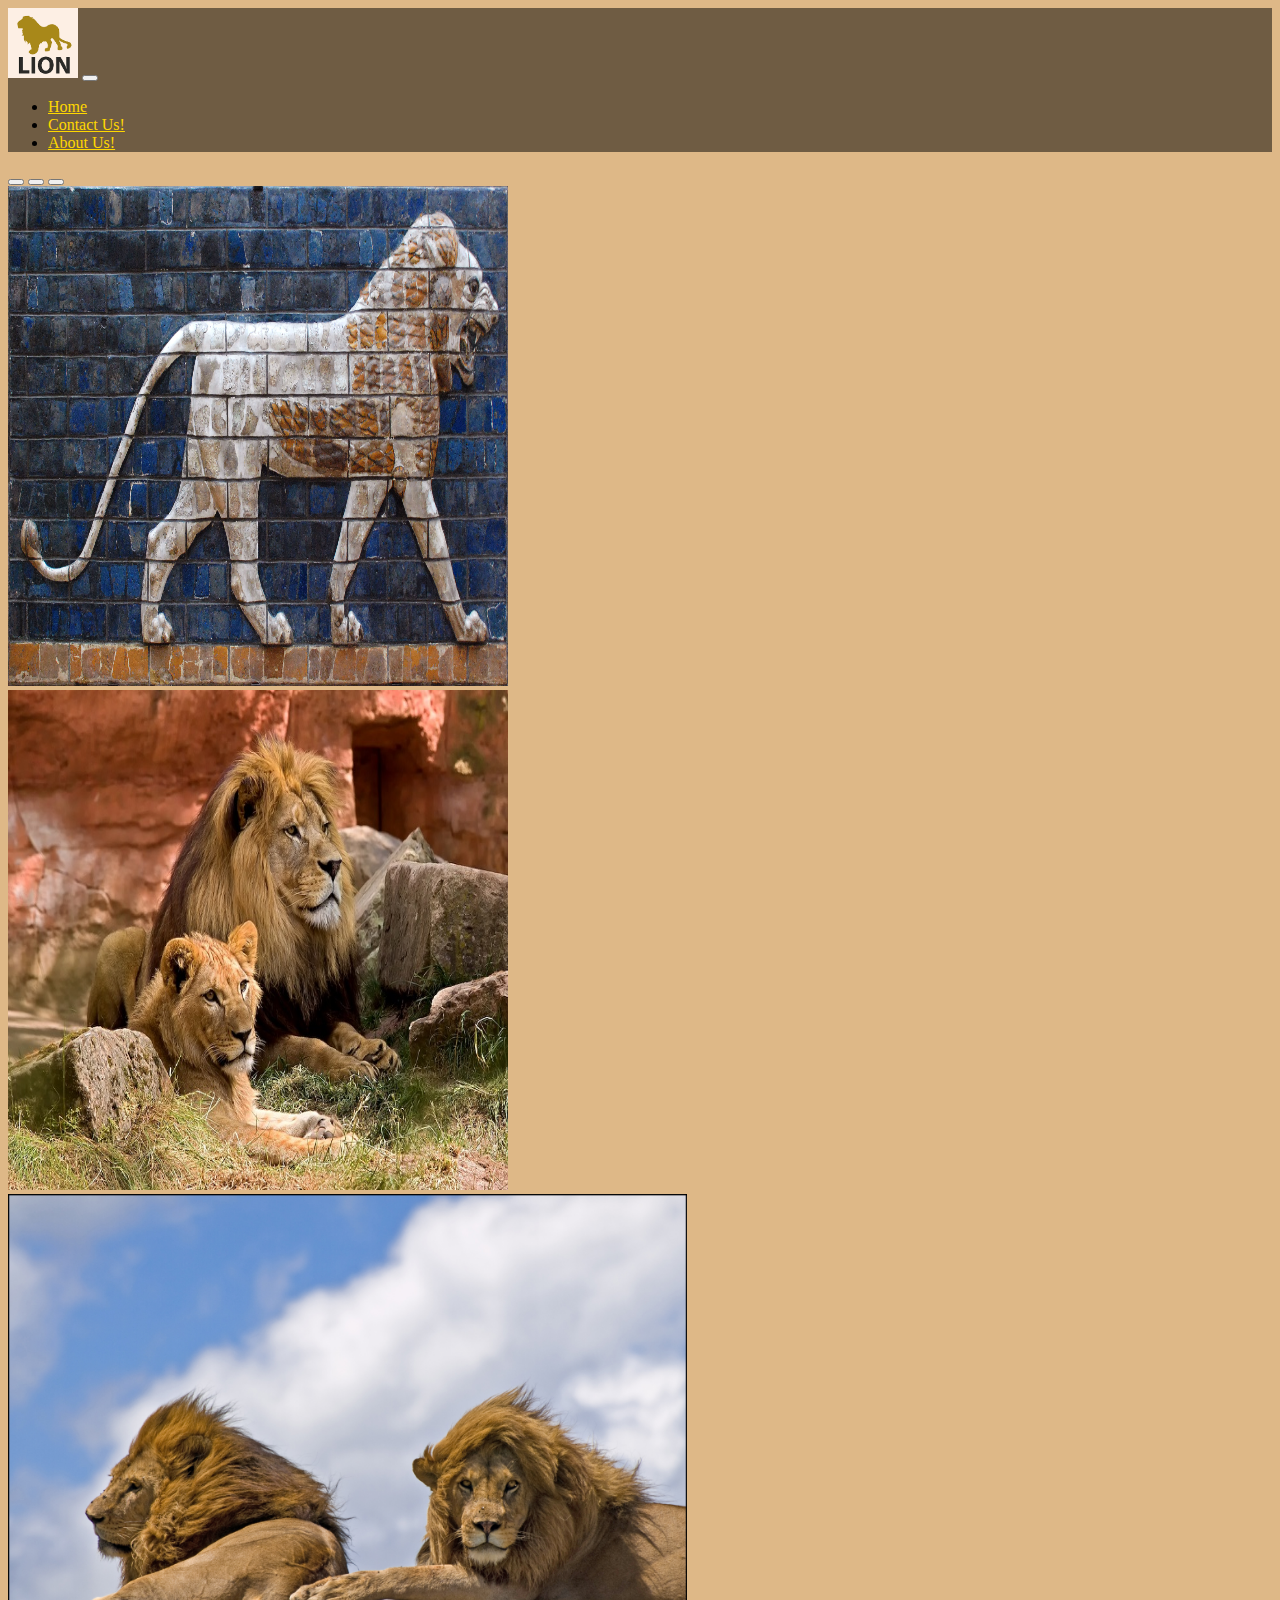
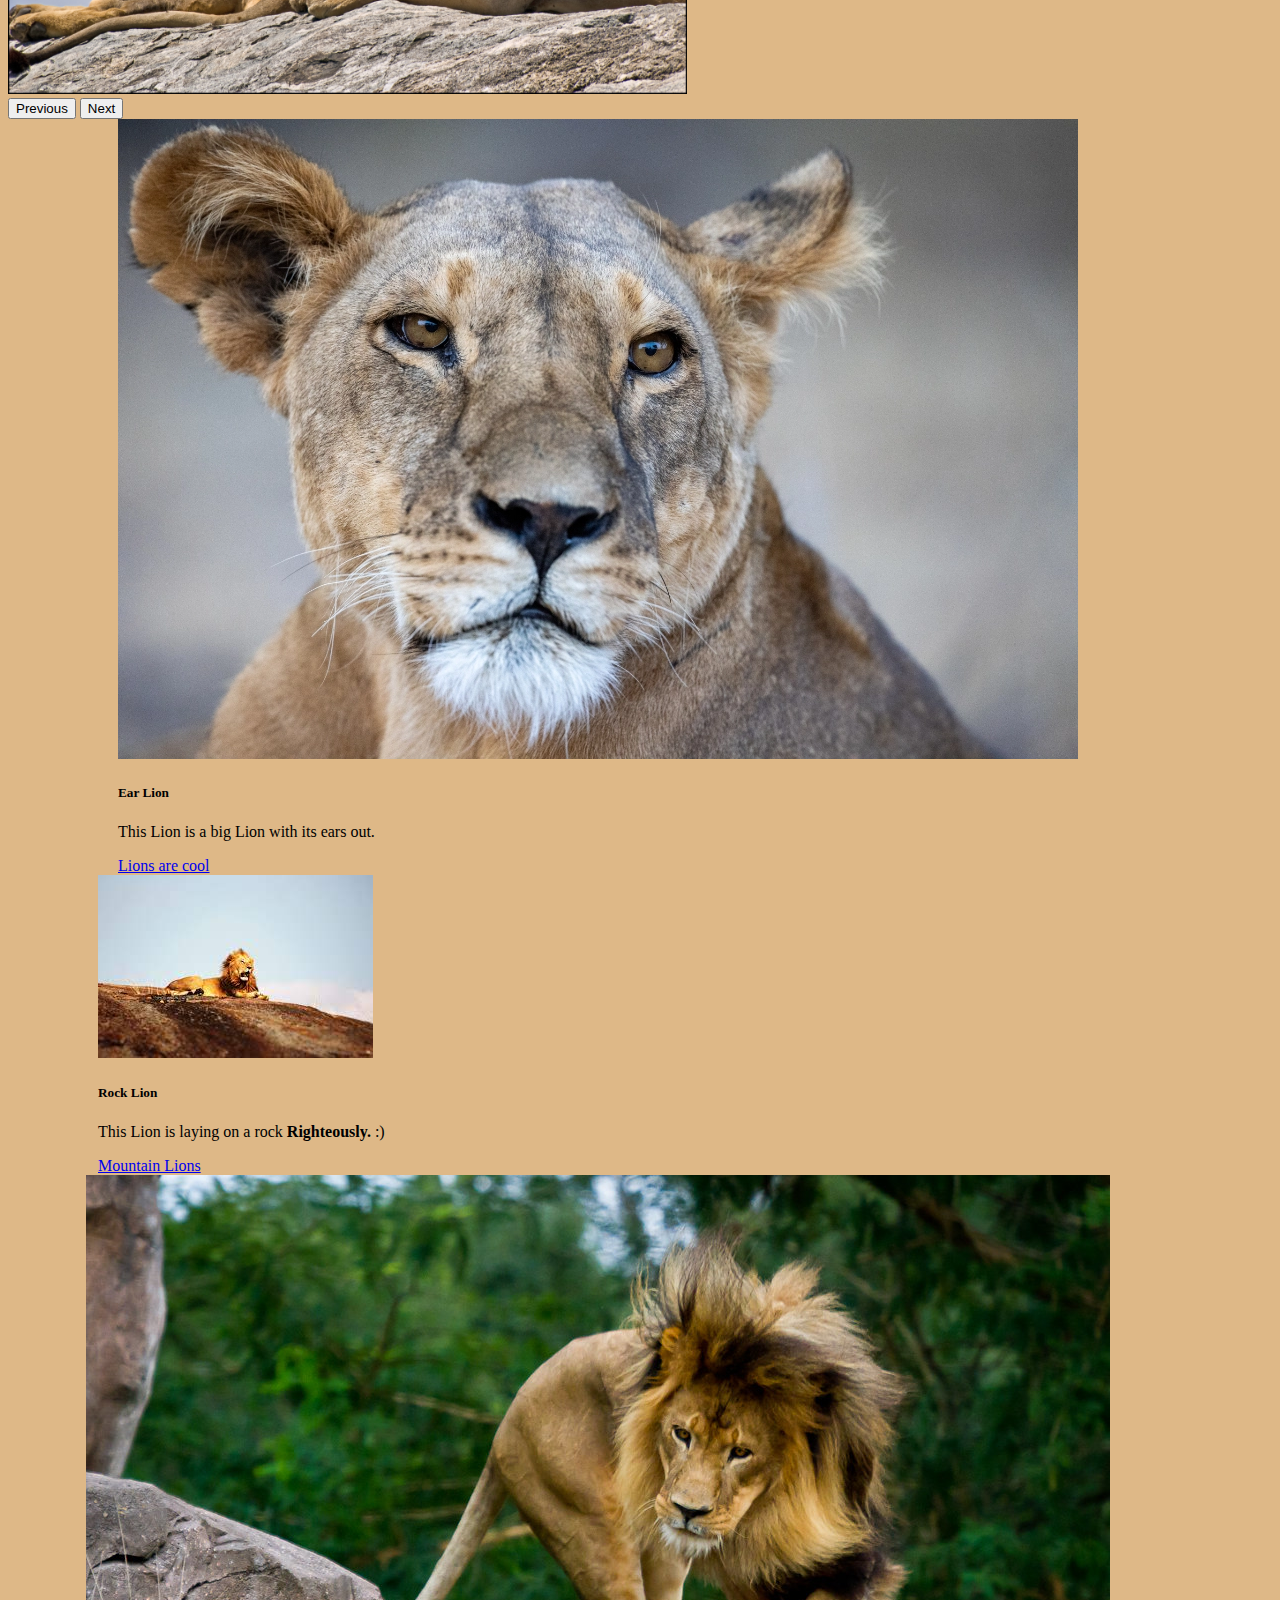
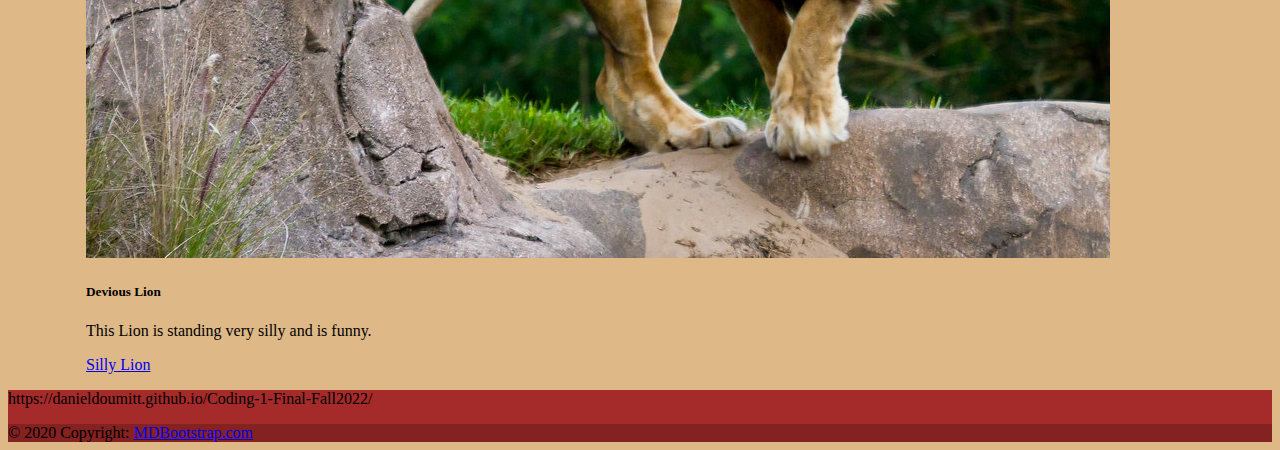
<file: index.html>
<!doctype html>
<html lang="en">
  <head>
    <!-- Required meta tags -->
    <meta charset="utf-8">
    <meta name="viewport" content="width=device-width, initial-scale=1">
    <!-- Bootstrap CSS -->
    
    <link href="https://cdn.jsdelivr.net/npm/bootstrap@5.1.3/dist/css/bootstrap.min.css" rel="stylesheet" integrity="sha384-1BmE4kWBq78iYhFldvKuhfTAU6auU8tT94WrHftjDbrCEXSU1oBoqyl2QvZ6jIW3" crossorigin="anonymous">
    <link rel="stylesheet" href="styles.css">
    <title>Home</title>
    <link rel="icon" type="image/x-icon" href="img/lo-logo.webp">
  </head>
  <body class="background-color">
<!--Navbar-->
<nav class="navbar navbar-expand-lg navbar-dark sticky-top nav-style">
    <div class="container-fluid">
        <a class="navbar-brand" href="index.html"><img id="lion-logo" src="img/lion for final.png" height="70px" width="70px" alt=""></a>
      <button class="navbar-toggler" type="button" data-bs-toggle="collapse" data-bs-target="#navbarNav" aria-controls="navbarNav" aria-expanded="false" aria-label="Toggle navigation">
        <span class="navbar-toggler-icon"></span>
      </button>
      <div class="collapse navbar-collapse" id="navbarNav">
        <ul class="navbar-nav">
          <li class="nav-item">
            <a id="nav-link-style" class="nav-link" aria-current="page" href="index.html">Home</a>
          </li>
          <li class="nav-item">
            <a id="nav-link-style" class="nav-link" href="contact.html">Contact Us!</a>
          </li>
          <li class="nav-item">
            <a id="nav-link-style" class="nav-link active" href="about.html">About Us!</a>
          </li>
        </ul>
      </div>
    </div>
  </nav>

<!--Carousel-->
<div class="container">
<div id="carouselExampleIndicators" class="carousel slide" data-bs-ride="carousel">
  <div class="carousel-indicators">
    <button type="button" data-bs-target="#carouselExampleIndicators" data-bs-slide-to="0" class="active" aria-current="true" aria-label="Slide 1"></button>
    <button type="button" data-bs-target="#carouselExampleIndicators" data-bs-slide-to="1" aria-label="Slide 2"></button>
    <button type="button" data-bs-target="#carouselExampleIndicators" data-bs-slide-to="2" aria-label="Slide 3"></button>
  </div>
  <div class="carousel-inner">
    <div class="carousel-item active">
      <img src="img/c-img-1.jpg" class="d-block w-100" height="500px" width="500px" alt="mountains">
    </div>
    <div class="carousel-item">
      <img src="img/c-img-2.jpg" class="d-block w-100" height="500px" width="500px" alt="red">
    </div>
    <div class="carousel-item">
      <img src="img/c-img-3.jpg" class="d-block w-100" height="500px" alt="snow">
    </div>
  </div>
  <button class="carousel-control-prev" type="button" data-bs-target="#carouselExampleIndicators" data-bs-slide="prev">
    <span class="carousel-control-prev-icon" aria-hidden="true"></span>
    <span class="visually-hidden">Previous</span>
  </button>
  <button class="carousel-control-next" type="button" data-bs-target="#carouselExampleIndicators" data-bs-slide="next">
    <span class="carousel-control-next-icon" aria-hidden="true"></span>
    <span class="visually-hidden">Next</span>
  </button>
</div>
</div>
<!--Cards-->
<section >
<div  class="all">
  <div class="row" >
    <div class="col card-1">
      <div class="card" style="width: 18rem;">
        <img src="img/card-1.webp" class="card-img-top" alt="mountains">
        <div class="card-body">
          <h5 class="card-title">Ear Lion</h5>
          <p class="card-text">This Lion is a big Lion with its ears out.</p>
          <a href="https://stocksnap.io/photo/lion-animal-GBV4APX0N7" class="btn btn-primary">Lions are cool</a>
        </div>
      </div>
    </div>
    
    <div class="col card-2">
      <div class="card" style="width: 18rem;">
        <img src="img/card-2.jpg" class="card-img-top" alt="red">
        <div class="card-body">
          <h5 class="card-title">Rock Lion</h5>
          <p class="card-text">This Lion is laying on a rock <b>Righteously.</b> :)</p>
          <a href="https://pixnio.com/photos/fauna-animals/lion" class="btn btn-primary">Mountain Lions</a>
        </div>
      </div>
    </div>
    
    <div class="col card-3">
      <div class="card" style="width: 18rem;">
        <img src="img/card-3.jpg" class="card-img-top" alt="snow">
        <div class="card-body">
          <h5 class="card-title">Devious Lion</h5>
          <p class="card-text">This Lion is standing very silly and is funny.</p>
          <a href="https://www.flickr.com/photos/jeffkrause/6324269363" class="btn btn-primary">Silly Lion</a>
        </div>
      </div>
    </div>
  </div>
</div>
</section>





<section class="">
  <!-- Footer -->
  <footer id="footer" class="text-center text-white">
    <!-- Grid container -->
    <div class="container p-4 pb-0">
      <!-- Section: CTA -->
      <section class="">
        <p class="d-flex justify-content-center align-items-center">
          <span class="me-3">https://danieldoumitt.github.io/Coding-1-Final-Fall2022/</span>
        </p>
      </section>
      <!-- Section: CTA -->
    </div>
    <!-- Grid container -->

    <!-- Copyright -->
    <div class="text-center p-3" style="background-color: rgba(0, 0, 0, 0.2);">
      © 2020 Copyright:
      <a class="text-white" href="https://mdbootstrap.com/">MDBootstrap.com</a>
    </div>
    <!-- Copyright -->
  </footer>
  <!-- Footer -->
</section>
    <!-- Option 1: Bootstrap Bundle with Popper -->
    <script src="https://cdn.jsdelivr.net/npm/bootstrap@5.1.3/dist/js/bootstrap.bundle.min.js" integrity="sha384-ka7Sk0Gln4gmtz2MlQnikT1wXgYsOg+OMhuP+IlRH9sENBO0LRn5q+8nbTov4+1p" crossorigin="anonymous"></script>

  </body>
</html>
</file>
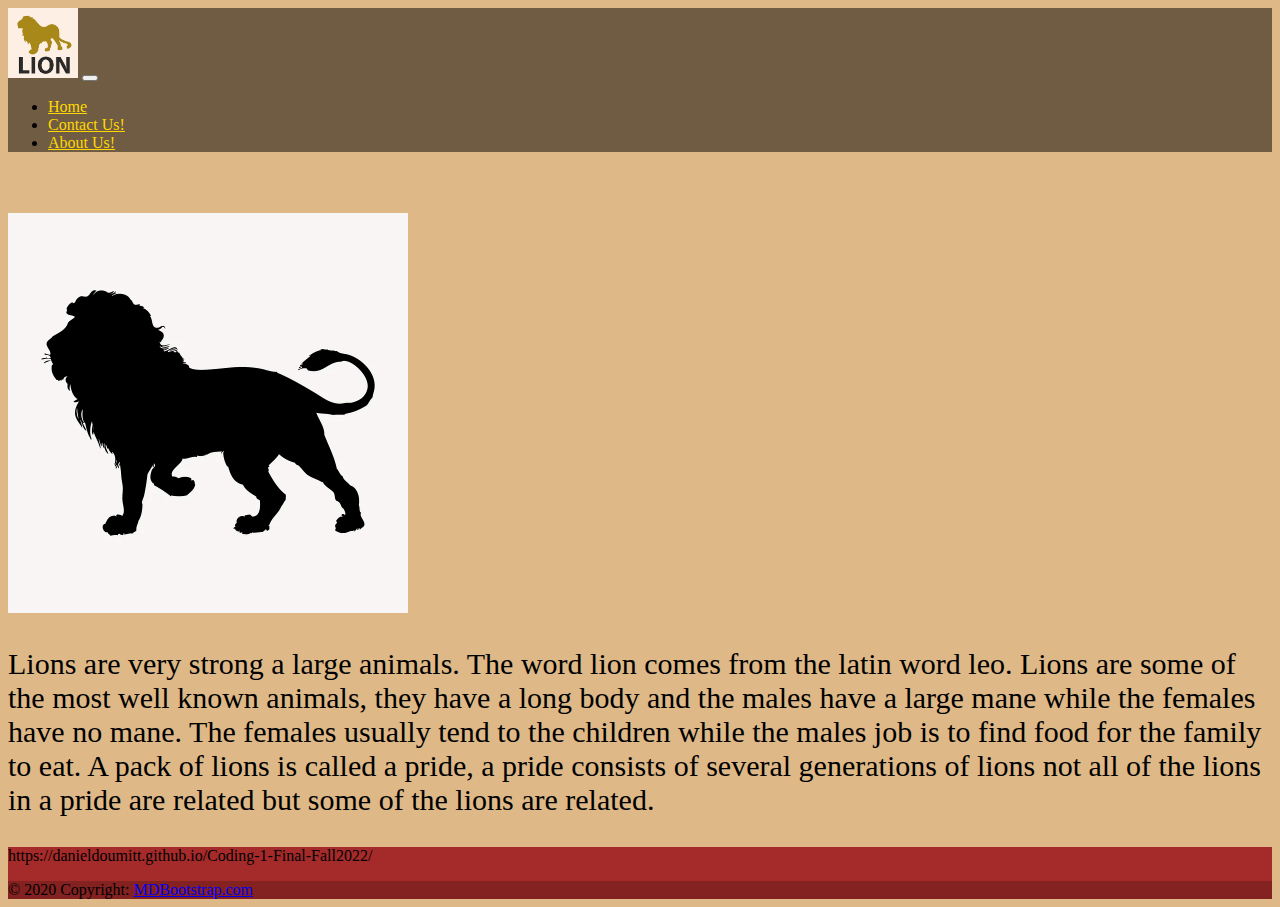
<file: about.html>
<!doctype html>
<html lang="en">
  <head>
    <!-- Required meta tags -->
    <meta charset="utf-8">
    <meta name="viewport" content="width=device-width, initial-scale=1">
    <!-- Bootstrap CSS -->
    
    <link href="https://cdn.jsdelivr.net/npm/bootstrap@5.1.3/dist/css/bootstrap.min.css" rel="stylesheet" integrity="sha384-1BmE4kWBq78iYhFldvKuhfTAU6auU8tT94WrHftjDbrCEXSU1oBoqyl2QvZ6jIW3" crossorigin="anonymous">
    <link rel="stylesheet" href="styles.css">
    <title>About</title>
    <link rel="icon" type="image/x-icon" href="img/lo-logo.webp">
  </head>
  <body class="background-color">
<!--Navbar-->
<nav class="navbar navbar-expand-lg navbar-dark sticky-top nav-style">
    <div class="container-fluid">
        <a class="navbar-brand" href="index.html"><img id="lion-logo" src="img/lion for final.png" height="70px" width="70px" alt=""></a>
      <button class="navbar-toggler" type="button" data-bs-toggle="collapse" data-bs-target="#navbarNav" aria-controls="navbarNav" aria-expanded="false" aria-label="Toggle navigation">
        <span class="navbar-toggler-icon"></span>
      </button>
      <div class="collapse navbar-collapse" id="navbarNav">
        <ul class="navbar-nav">
          <li class="nav-item">
            <a id="nav-link-style" class="nav-link" aria-current="page" href="index.html">Home</a>
          </li>
          <li class="nav-item">
            <a id="nav-link-style" class="nav-link" href="contact.html">Contact Us!</a>
          </li>
          <li class="nav-item">
            <a id="nav-link-style" class="nav-link active" href="about.html">About Us!</a>
          </li>
        </ul>
      </div>
    </div>
  </nav>
  <div class="container">
    <div class="row">
      <div class="col-md-6">
        <img class="about-img" src="img/about-logo.webp" height="400px" width="400px">
      </div>
      <div class="col-md-6">
        <p class="p">Lions are very strong a large animals. The word lion comes from the latin word leo. Lions are some of the most well known animals, they have a long body and the males have a large mane while the females have no mane.
          The females usually tend to the children while the males job is to find food for the family to eat. A pack of lions is called a pride, a pride consists of several generations of lions not all of the lions in a pride are related but some of the lions are related.
        </p>
      </div>
    </div>
  </div>







<section class="">
  <!-- Footer -->
  <footer id="footer" class="text-center text-white">
    <!-- Grid container -->
    <div class="container p-4 pb-0">
      <!-- Section: CTA -->
      <section class="">
        <p class="d-flex justify-content-center align-items-center">
          <span class="me-3">https://danieldoumitt.github.io/Coding-1-Final-Fall2022/</span>
        </p>
      </section>
      <!-- Section: CTA -->
    </div>
    <!-- Grid container -->

    <!-- Copyright -->
    <div class="text-center p-3" style="background-color: rgba(0, 0, 0, 0.2);">
      © 2020 Copyright:
      <a class="text-white" href="https://mdbootstrap.com/">MDBootstrap.com</a>
    </div>
    <!-- Copyright -->
  </footer>
  <!-- Footer -->
</section>
    <!-- Option 1: Bootstrap Bundle with Popper -->
    <script src="https://cdn.jsdelivr.net/npm/bootstrap@5.1.3/dist/js/bootstrap.bundle.min.js" integrity="sha384-ka7Sk0Gln4gmtz2MlQnikT1wXgYsOg+OMhuP+IlRH9sENBO0LRn5q+8nbTov4+1p" crossorigin="anonymous"></script>

  </body>
</html>
</file>
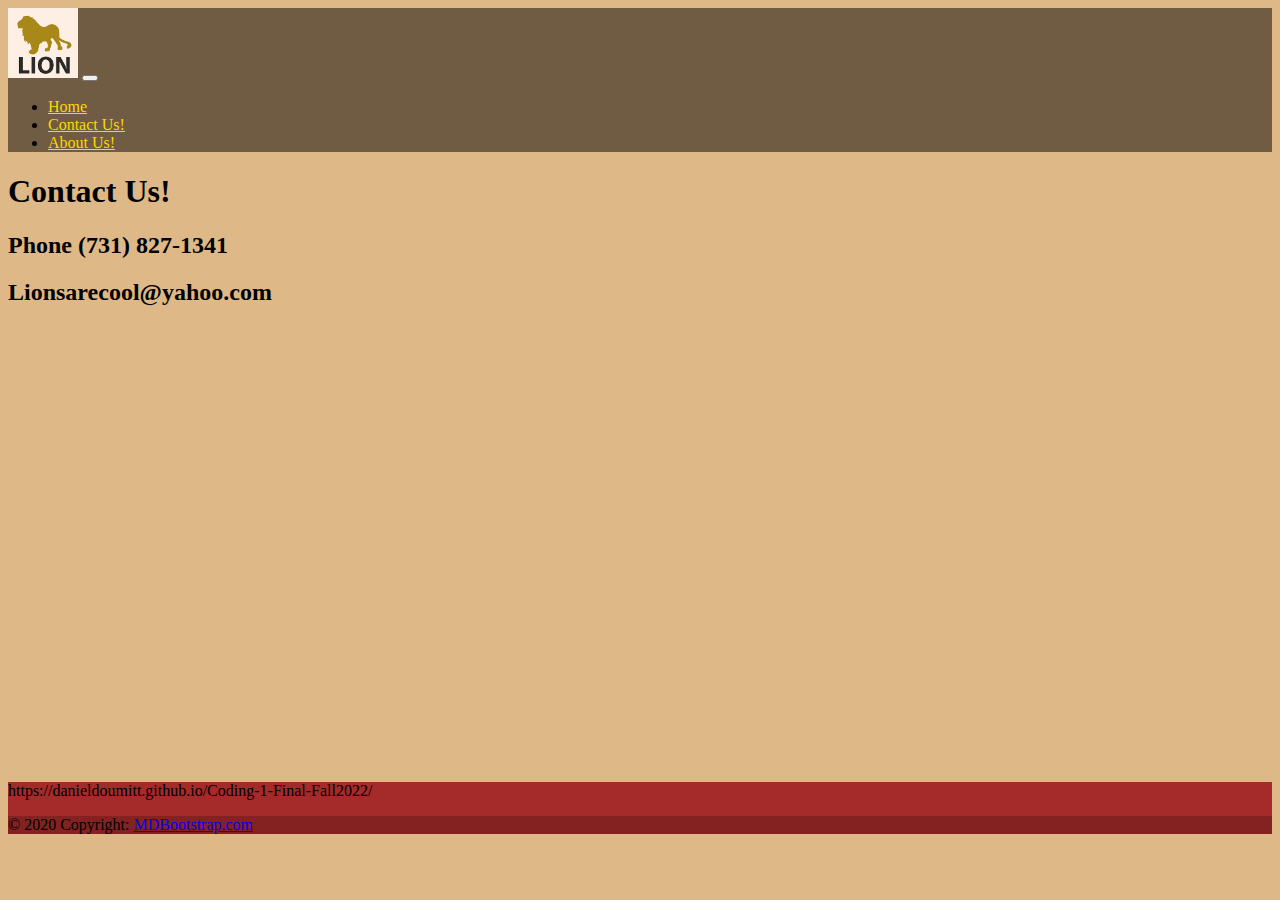
<file: contact.html>
<!doctype html>
<html lang="en">
  <head>
    <!-- Required meta tags -->
    <meta charset="utf-8">
    <meta name="viewport" content="width=device-width, initial-scale=1">
    <!-- Bootstrap CSS -->
    
    <link href="https://cdn.jsdelivr.net/npm/bootstrap@5.1.3/dist/css/bootstrap.min.css" rel="stylesheet" integrity="sha384-1BmE4kWBq78iYhFldvKuhfTAU6auU8tT94WrHftjDbrCEXSU1oBoqyl2QvZ6jIW3" crossorigin="anonymous">
    <link rel="stylesheet" href="styles.css">
    <title>Contact</title>
    <link rel="icon" type="image/x-icon" href="img/lo-logo.webp">
  </head>
  <body class="background-color">
<!--Navbar-->
<nav class="navbar navbar-expand-lg navbar-dark sticky-top nav-style">
    <div class="container-fluid">
        <a class="navbar-brand" href="index.html"><img id="lion-logo" src="img/lion for final.png" height="70px" width="70px" alt=""></a>
      <button class="navbar-toggler" type="button" data-bs-toggle="collapse" data-bs-target="#navbarNav" aria-controls="navbarNav" aria-expanded="false" aria-label="Toggle navigation">
        <span class="navbar-toggler-icon"></span>
      </button>
      <div class="collapse navbar-collapse" id="navbarNav">
        <ul class="navbar-nav">
          <li class="nav-item">
            <a id="nav-link-style" class="nav-link" aria-current="page" href="index.html">Home</a>
          </li>
          <li class="nav-item">
            <a id="nav-link-style" class="nav-link" href="contact.html">Contact Us!</a>
          </li>
          <li class="nav-item">
            <a id="nav-link-style" class="nav-link active" href="about.html">About Us!</a>
          </li>
        </ul>
      </div>
    </div>
  </nav>
  <h1 class="text-center">Contact Us!</h1>
  <div class="container">
    <div class="row">
      <div class="col-md-6 text-center">
        <h2>Phone (731) 827-1341</h2> 
      </div>
      <div class="col-md-6 text-center">
       <h2>Lionsarecool@yahoo.com</h2> 
      </div>
    </div>
  </div>


<br>
<br>
  <div class="container">
    <div class="row">
      <div class="col-md-12">
        <iframe id="iframe" src="https://www.google.com/maps/embed?pb=!4v1670971430448!6m8!1m7!1s3n4xLZ0vGY5JPE8_nvM_lg!2m2!1d35.14825333195407!2d-89.99503765200481!3f103.30550064018435!4f-1.0252012379633157!5f0.7820865974627469" style="border:0;" allowfullscreen="" loading="lazy" referrerpolicy="no-referrer-when-downgrade"></iframe>
      </div>
    </div>
  </div>








<section class="">
  <!-- Footer -->
  <footer id="footer" class="text-center text-white">
    <!-- Grid container -->
    <div class="container p-4 pb-0">
      <!-- Section: CTA -->
      <section class="">
        <p class="d-flex justify-content-center align-items-center">
          <span class="me-3">https://danieldoumitt.github.io/Coding-1-Final-Fall2022/</span>
        </p>
      </section>
      <!-- Section: CTA -->
    </div>
    <!-- Grid container -->

    <!-- Copyright -->
    <div class="text-center p-3" style="background-color: rgba(0, 0, 0, 0.2);">
      © 2020 Copyright:
      <a class="text-white" href="https://mdbootstrap.com/">MDBootstrap.com</a>
    </div>
    <!-- Copyright -->
  </footer>
  <!-- Footer -->
</section>
    <!-- Option 1: Bootstrap Bundle with Popper -->
    <script src="https://cdn.jsdelivr.net/npm/bootstrap@5.1.3/dist/js/bootstrap.bundle.min.js" integrity="sha384-ka7Sk0Gln4gmtz2MlQnikT1wXgYsOg+OMhuP+IlRH9sENBO0LRn5q+8nbTov4+1p" crossorigin="anonymous"></script>

  </body>
</html>
</file>
<file: styles.css>
.nav-style{
background-color:rgb(0, 0, 0, .5);
}
#nav-link-style{
    color: gold;
}
#nav-link-style:hover {
    color: rgb(225, 63, 63);
  }
.background-color{
    background-color:burlywood;
}
.card-1{
    margin-left: 110px;
    
}
.card-2{
    
    margin-left:90px ;
}
.card-3{
    margin-left: 78px;
}
#footer{
    background-color: brown;
}
#iframe{
    width: 100%;
    height: 400px;
}
.p{
    font-size: 30px;
}
.about-img{
    margin-top: 45px;
}
</file>
